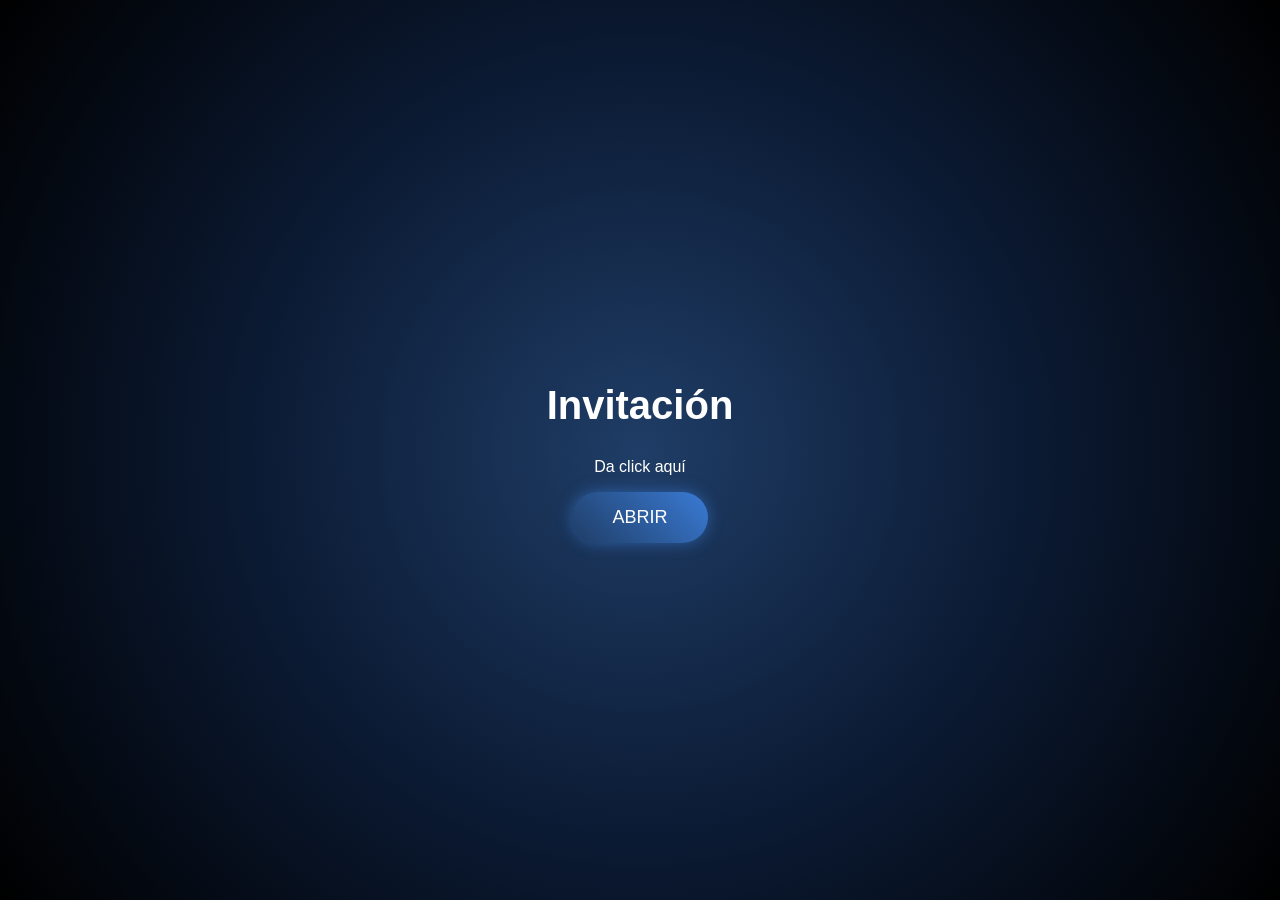
<file: index.html>
<!DOCTYPE html>
<html lang="es">
<head>
    <meta charset="UTF-8">
    <meta name="viewport" content="width=device-width, initial-scale=1.0">
    <title>Invitación</title>
    <link rel="stylesheet" href="estilos/estilo.css">
</head>
<body>


<div class="contenedor">
    <div class="titulo">
        <h1>Invitación</h1>
    </div>

    <p style="color:white;">Da click aquí</p>

    <!-- Botón que lleva a otra página -->
    <a href="pagina2.html">
        <button class="btn">ABRIR</button>
    </a>
</div>

</body>
</html>
</file>
<file: estilos/estilo.css>
body {
  margin: 0;
  height: 100vh;
  font-family: Arial, sans-serif;

  /* Fondo tipo "gravitacional" */
  background: radial-gradient(circle at center, #1f3d66, #0b1a33, #000000);
  display: flex;
  justify-content: center;
  align-items: center;
  min-height: 100vh; 
  background-repeat: no-repeat; 
  background-attachment: fixed;
}

/* Contenedor centrado */
.contenedor {
  text-align: center;
}

/* Título */
.titulo h1 {
  color: white;
  font-size: 40px;
  margin-bottom: 30px;
}

/* Botón moderno */
.btn {
  background: linear-gradient(45deg, #1f3d66, #3a7bd5);
  border: none;
  color: white;
  padding: 15px 40px;
  font-size: 18px;
  border-radius: 30px;
  cursor: pointer;

  /* transición suave */
  transition: all 0.4s ease;
  box-shadow: 0 0 15px rgba(58, 123, 213, 0.6);
}

/* Hover (cuando pasas el mouse) */
.btn:hover {
  transform: scale(1.1);
  box-shadow: 0 0 30px rgba(58, 123, 213, 1);
}

/* Animación tipo "latido" */
@keyframes latido {
  0% { transform: scale(1); }
  50% { transform: scale(1.05); }
  100% { transform: scale(1); }
}

.btn {
  animation: latido 2s infinite;
}
/* EFECTO AL HACER CLICK */
.btn:active {
  transform: scale(0.95);
  box-shadow: 0 0 10px rgba(58, 123, 213, 0.8);
}

/* EFECTO DE BRILLO SUAVE */
.btn::after {
  content: "";
  position: absolute;
  width: 100%;
  height: 100%;
  top: 0;
  left: -100%;
  background: linear-gradient(120deg, transparent, rgba(255,255,255,0.6), transparent);
  transition: 0.5s;
}

/* ANIMACIÓN DEL BRILLO */
.btn:hover::after {
  left: 100%;
}

/* IMPORTANTE para que funcione el brillo */
.btn {
  position: relative;
  overflow: hidden;
}
</file>
